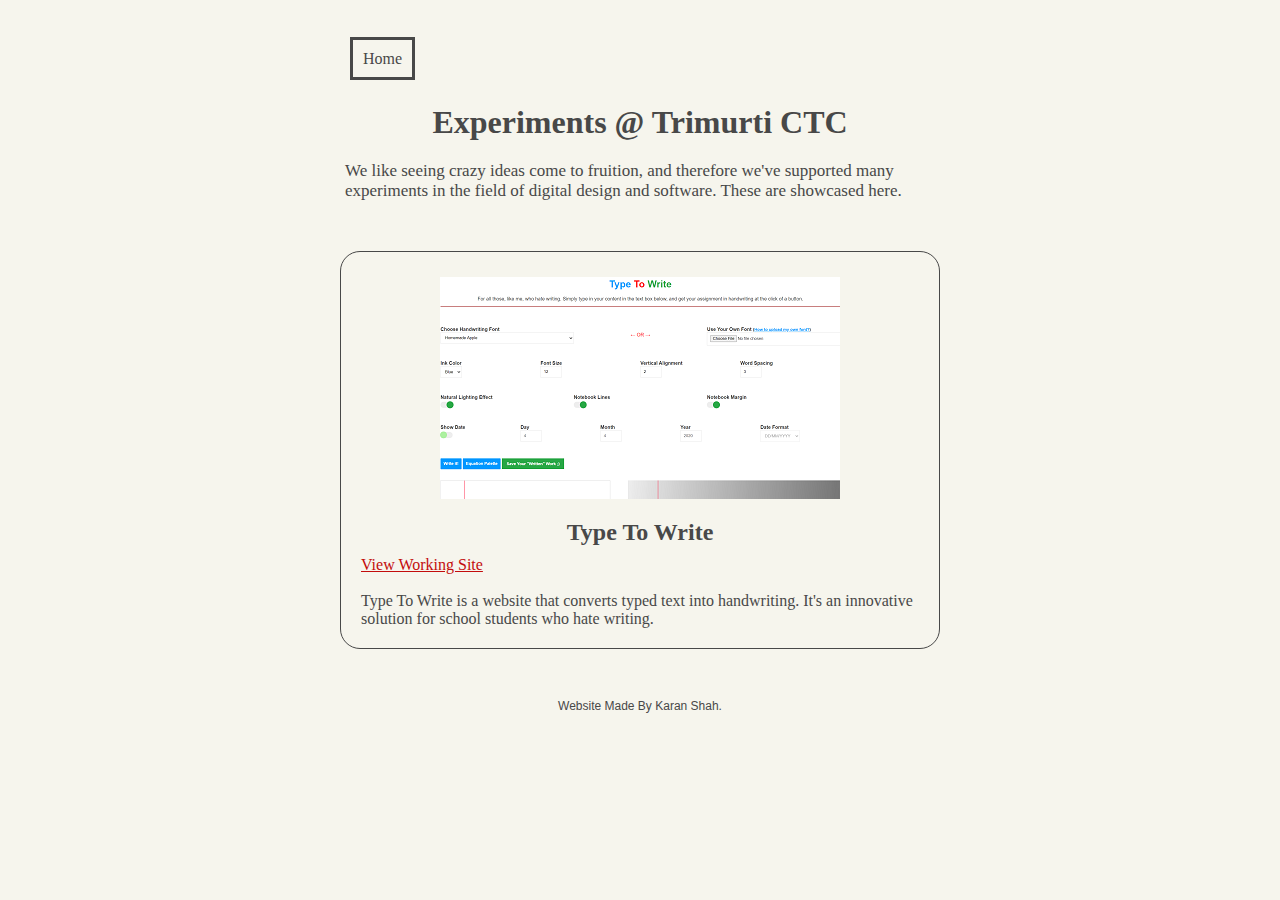
<file: experiments.html>
<!DOCTYPE html>
<html>
<head>
    <meta charset="utf-8">
    <meta http-equiv="X-UA-Compatible" content="IE=edge">
    <meta name="viewport" content="width=device-width, initial-scale=1">
    <meta name="description" content="Trimurti Coal Trading Company is an all-India coal supplying company headquartered in Pune. With national and international coal and coke products, Trimurti Coal has gained a reputed title with over 40 years of solid experience and a promise of quality. Wearing the proud title of the best coal trading company in India, we promise to meet your expectations with a variety of products and assurance of quality.">
    <meta name="author" content="Karan Shah">
    <meta name="keywords" content="coal trader, coal trader in pune, coal traders in pune, coal trading company, coal trading company in pune, best coal traders in India, coal trading company in India, Indian coal trading company, Indian coal traders, coke trading company, coke traders, coke trader, coke trading company in pune, coke trader in pune, coke traders in pune, coke trading company in pune, India's best coke traders, coke trading company in India, Indian coke trading companies">

    <title>Experiments | Trimurti Coal</title>
    
    <link rel="stylesheet" type="text/css" href="css/experiments.css">
    <link rel='icon' href='img/ico.jpg'>
</head>
<body>
    <a class="takeHome" href="./index.html">Home</a>
    <br><br><br>
    <h1>Experiments @ Trimurti CTC</h1>
    <p class="desc">We like seeing crazy ideas come to fruition, and therefore we've supported many experiments in the field of digital design and software. These are showcased here.</p>
    <div class="experiment">
        <img src="./img/experiments/ttr.png">
        <h2>Type To Write</h2>
        <a class="link" href="https://karanshah0206.github.io/Type-To-Write" target="_blank">View Working Site</a>
        <br><br>
        <p class="description">Type To Write is a website that converts typed text into handwriting. It's an innovative solution for school students who hate writing.</p>
    </div>
    <footer>
        Website Made By <a href="https://karanshah0206.github.io" target="_blank">Karan Shah</a>.
    </footer>
</body>
</html>
</file>
<file: css/experiments.css>
* {
    margin: 0;
    padding: 0;
}

body {
    background-color: #f6f5ed;
    font-family: Georgia, Palatino, 'Palatino Linotype', Times, 'Times New Roman', serif;
    color: #484848;
    width: 600px;
    margin: 0 auto;
    margin-top: 50px;
    margin-bottom: 50px;
}

h1, h2 {
    text-align: center;
}

.desc {
    padding: 20px 5px;
    padding-bottom: 0;
    font-size: 17px;
}

.takeHome {
    border: 3px solid #484848;
    color: #484848;
    padding: 10px;
    margin: 10px;
    text-align: left;
    text-decoration: none;
}

.takeHome:hover {
    background-color: #484848;
    color: white;
}

.experiment {
    border: 1px solid #484848;
    border-radius: 20px;
    margin-top: 50px;
    margin-bottom: 50px;
    padding: 20px;
}

.experiment img {
    display: block;
    margin: 0 auto;
    padding-top: 5px;
    padding-bottom: 20px;
}

.experiment h2 {
    padding-bottom: 10px;
}

.link {
    color: #C30C0C;
}

.link:hover {
    color: #484848;
}

footer {
    text-align: center;font-size: 12px; font-family: 'Segoe UI', Tahoma, Geneva, Verdana, sans-serif;
}

footer a {
    text-decoration: none;
    color: #484848;
}
</file>
